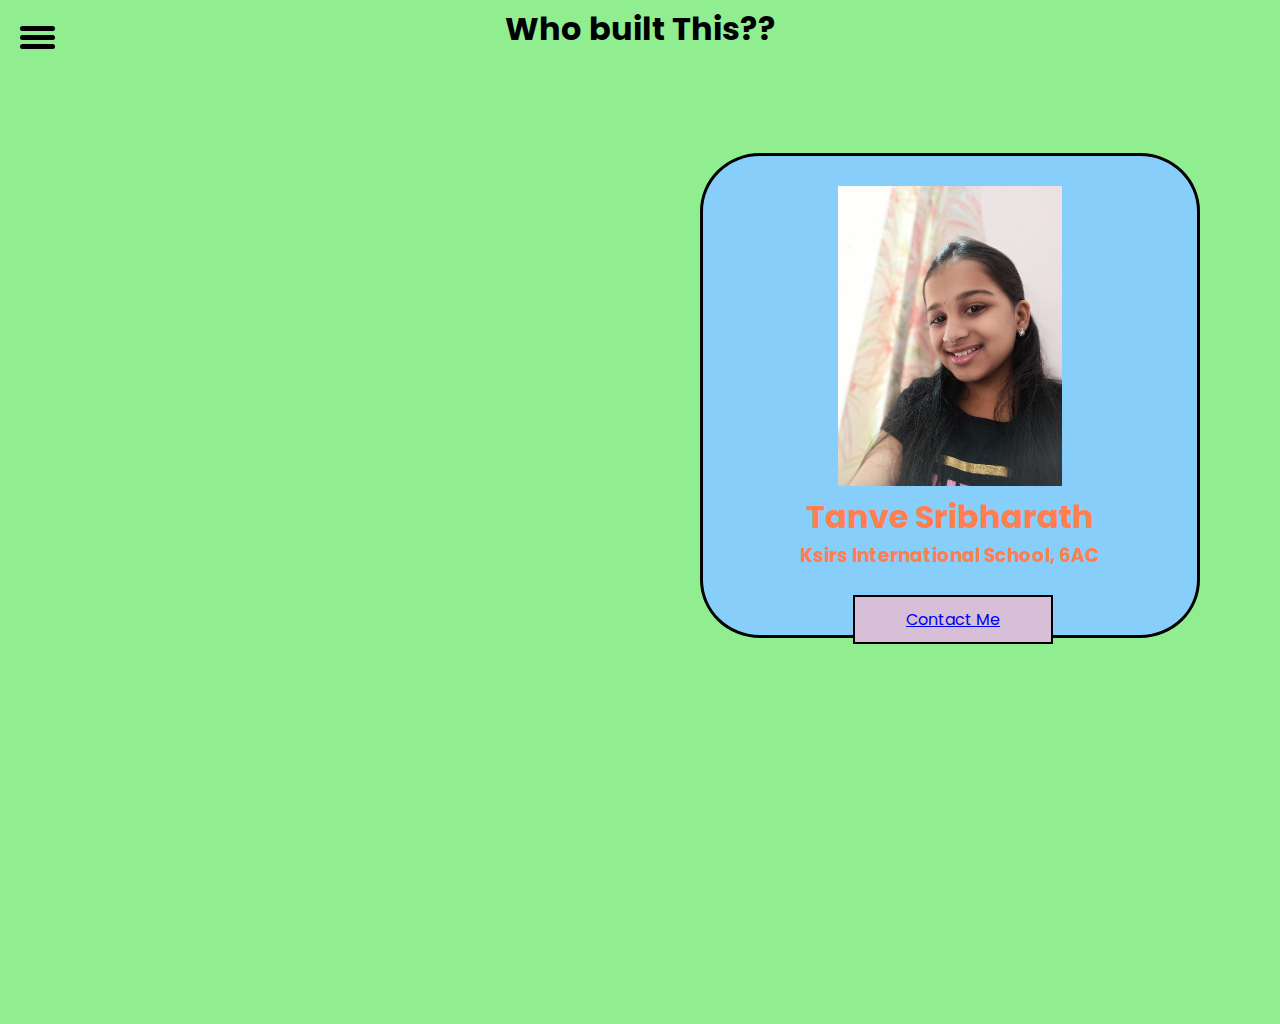
<file: contact.html>
<!DOCTYPE html>
<html lang="en">
  <head>
    <meta charset="UTF-8" />
    <meta name="viewport" content="width=device-width, initial-scale=1.0" />
    <title>Document</title>
    <link rel="stylesheet" href="./menu.css" />
    <link rel="stylesheet" href="./contact.css" />
  </head>
  <body>
    <div id="menu-icon">
      <div id="menu" onclick="menuClick()">
        <div id="bar1" class="bar"></div>
        <div id="bar2" class="bar"></div>
        <div id="bar3" class="bar"></div>
      </div>
      <ul id="nav" class="nav">
        <li><a href="./index.html">Home</a></li>
        <li><a href="./Howdotheyform.html">How</a></li>
        <li><a href="./contact.html">Contact</a></li>
      </ul>
      <div class="menu-bg" id="menu-bg"></div>
    </div>
    <h1>Who built This??</h1>
    <div id="contact-div">
      <img id="img-contact" src="./Assets/Tanu.jpg" alt="" />
      <h1>Tanve Sribharath</h1>
      <h3>Ksirs International School, 6AC</h3>
      <br>
      <div id="contact-a">      <a href="https://linktr.ee/lucky1809">Contact Me</a> </div>
      <br /><br /><br /> <br>
      <br>
      <br><br>
      <br>
      <br>
      <br><br><br>
    </div>

    <script src="./app.js"></script>
  </body>
</html>
</file>
<file: menu.css>
@import url("https://fonts.googleapis.com/css2?family=Lato:wght@400;700&display=swap");

* {
  margin: 0;
  padding: 0;
  box-sizing: border-box;
}

body {
  font-family: "Lato", sans-serif;
  background-color: var(--main-bg);
}

#menu {
  width: 35px;
  height: 30px;
  margin: 30px 0 20px 20px;
  cursor: pointer;
}

.bar {
  width: 100%;
  height: 5px;
  border-radius: 5px;
  background-color: black;
  display: block;
  transition: 0.3s ease;
}

#bar1 {
  transform: translateY(-4px);
}

#bar3 {
  transform: translateY(4px);
}

.nav {
  padding: 0;
  margin: 0 20px;
  transition: 0.3s ease;
  display: none;
}

.nav li {
  list-style: none;
  padding: 16px 0;
}

.nav li a {
  color: white;
  text-decoration: none;
}

.nav li a:hover {
  font-weight: 700;
}

.menu-bg,
#menu-icon {
  top: 0;
  left: 0;
  position: absolute;
}

.menu-bg {
  z-index: -2;
  width: 0;
  height: 0;
  margin: 30px 0 20px 20px;
  background: radial-gradient(circle, #00296b, #000000);
  border-radius: 50%;
  transition: 0.3s ease;
}

#menu-icon {
  z-index: 2;
}

.menuOpen-bg {
  width: 550px;
  height: 540px;
  transform: translate(-60%, -30%);
}

.menuOpen {
  display: block;
}
.menuOpen .bar {
  background-color: white;
}

.menuOpen #bar1 {
  transform: translateY(4px) rotateZ(-45deg);
}

.menuOpen #bar2 {
  opacity: 0;
}

.menuOpen #bar3 {
  transform: translateY(-6px) rotate(45deg);
}
</file>
<file: contact.css>
@import url('https://fonts.googleapis.com/css2?family=Poppins:wght@400;600&display=swap');

body {
  margin-top: 5px;
  text-align: center;
  align-items: center;
  font-family: 'Poppins', sans-serif;
  background-color: lightgreen;
}

#contact-div {
  border-radius: 12%;
  background-color: lightskyblue;
  color: coral;
  margin-top: 100px;
  margin-left: 700px;
  border: 3px solid black;
  width: 500px;
  height: 485px;
  padding: 30px;
  text-align: center;
  align-items: center;
}

#img-contact {
  height: 300px;
}
#contact-a{
  margin-bottom: 80px;
  margin-left: 120px;
  width: 200px;
  text-decoration: none;
  color: black;
  padding: 10px;
  background-color: thistle;
  border: 2px solid black;
}
</file>
